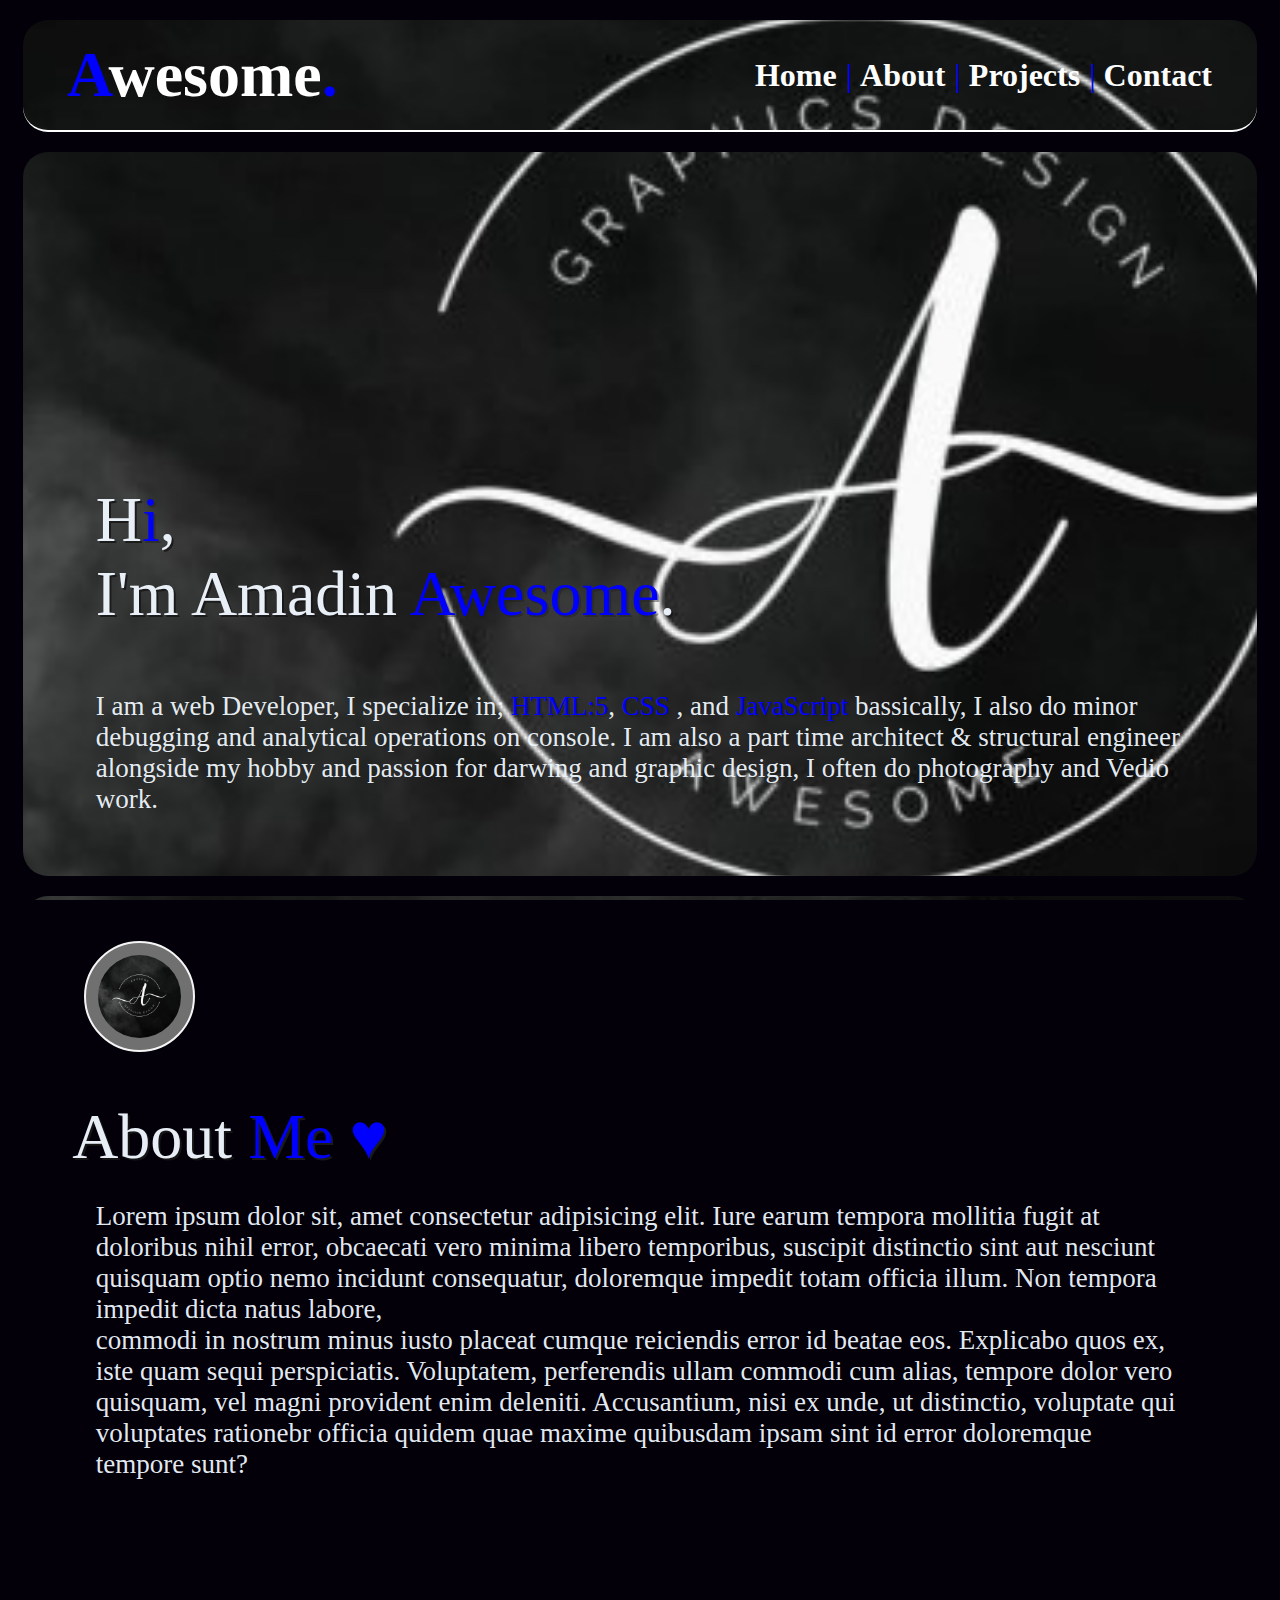
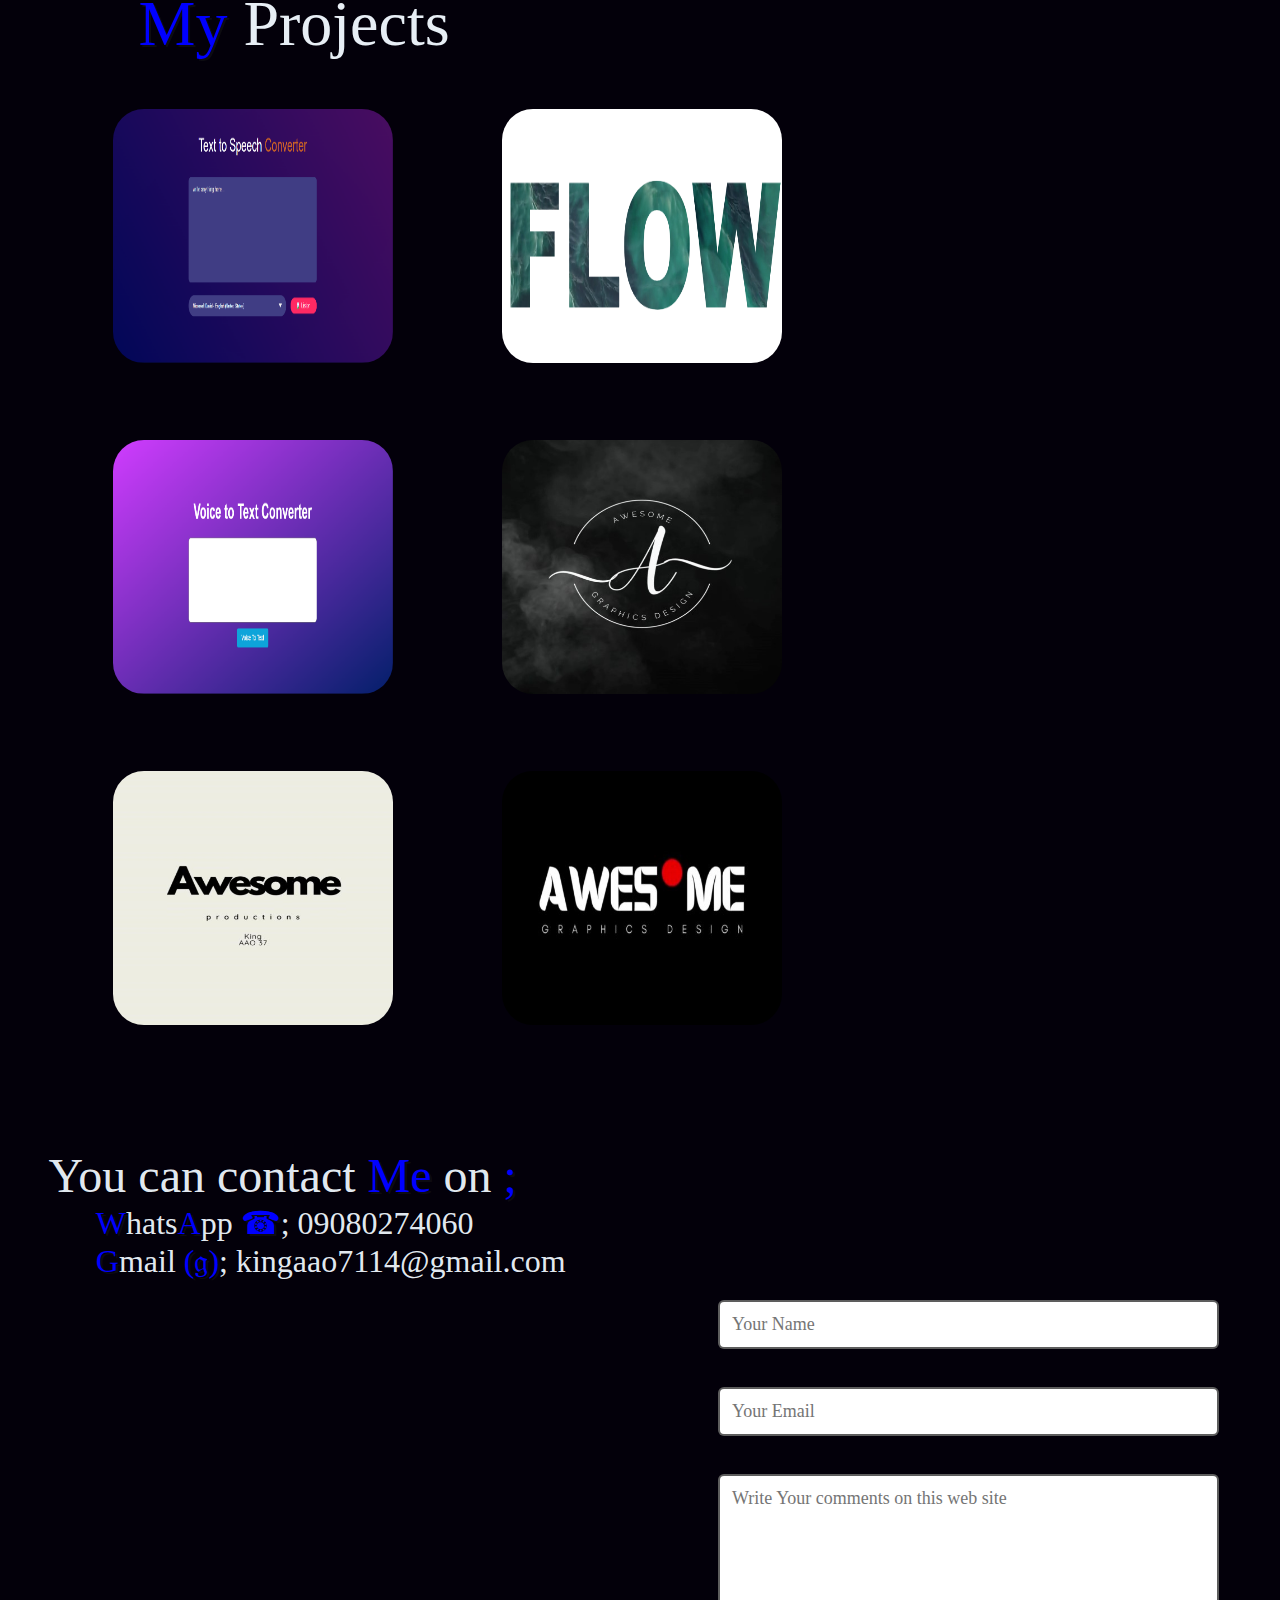
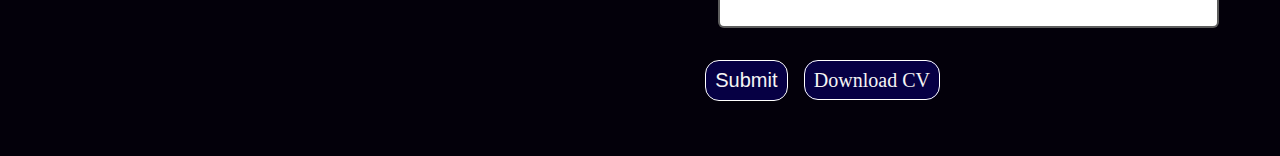
<file: index.html>
<!DOCTYPE html>
<html>
<head>
    <meta charset="UTF-8" />
    <link rel="stylesheet" href="My Profile.css">
    <link rel="icon" type="image/x-icon" href="Awesome (2a) - frame at 0m8s.png" >
    <title>AAO37_Portfolio</title>
</head>
<body>


    <header>
        <h1 style="color: rgb(255, 255, 255);"><span style="color: blue;">A</span>wesome<span style="color: blue;">.</span></h1>
        <nav>
            <ul id="sidemenu">
                <li><a href="#home">Home</a> </li>
                <span style="color: blue;">| <li><a href="#about">About</a> </li>
                <span style="color: blue;">| <li> <a href="#projects"> Projects</a> </li>
                <span style="color: blue;">| <li> <a href="#contact"> Contact</a></li>
                <i class="fas" onclick="closemenu()"> X </i>
            </ul>
            <i class="fas" onclick="openmenu()"> = </i>
        </nav>
    </header>



  <section id="home">
     <h1>H<span>i</span>,<br>
     I'm Amadin <span>Awesome</span>.</h1>
     <p> I am a web Developer, I specialize in; <span>HTML:5</span>, <span>CSS</span> , and <span>JavaScript</span> bassically, I also do minor debugging and analytical operations on console. I am also a part time architect & structural engineer alongside my hobby and passion for darwing and graphic design, I often do photography and Vedio work.</p>
  </section> 

<!------------------------ about ---------------------------------->
    <section id="about">
        <img src="Awesome (1) - frame at 0m6s.jpg" alt="" id="proflie">
        
        <h1>About <span>Me  &heartsuit;</span></h1>    
        <p>Lorem ipsum dolor sit, amet consectetur adipisicing elit. Iure earum tempora mollitia fugit at doloribus nihil error, obcaecati vero minima libero temporibus, suscipit distinctio sint aut nesciunt quisquam optio nemo incidunt consequatur, doloremque impedit totam officia illum. Non tempora impedit dicta natus labore,<br>
             commodi in nostrum minus iusto placeat cumque reiciendis error id beatae eos. Explicabo quos ex, iste quam sequi perspiciatis. Voluptatem, perferendis ullam commodi cum alias, tempore dolor vero quisquam, vel magni provident enim deleniti. Accusantium, nisi ex unde, ut distinctio, voluptate qui voluptates rationebr
              officia quidem quae maxime quibusdam ipsam sint id error doloremque tempore sunt?
        </p>
    </section>

    <!------------------------------- projects ------------------------------------->
    <section id="projects">
        <h1><span>My</span> Projects</h1>
        <div class="image">
        <a href="ttv_index.html" target="_blank"   ><img src="ttv.png" alt=""></a>
        <a href="project1.html" target="_blank"><img src="project1.png" alt=""></a>
        <a href="vtt_index.html" target="_blank"><img src="vtt.png" alt=""></a>
        <a href="Awesome (1) - Trim.mp4" target="_blank"><img src="Awesome (1) - frame at 0m6s.jpg" alt=""></a>
        <a href="Awesome (01) - Trim.mp4" target="_blank"><img src="Awesome (1) - frame at 0m2s.jpg" alt=""></a>
        <a href="Awesome (3).mp4" target="_blank"><img src="Awesome (3) - frame at 0m1s.jpg" alt=""></a>

        </div>
    </section>

    <!---------------------------contact-------------------------------------------------->

    <section id="contact">
        <h1>You can contact <span>Me</span> on <span>;</span></h1>
        <h2><span>W</span>hats<span>A</span>pp <span>&phone;</span>; 09080274060</h2>
        <h2><span>G</span>mail  <span>(&gfr;)</span>; kingaao7114@gmail.com</h2>

        <div class="social">
        <form>
            <input type="text" name="Name" placeholder="Your Name" required>
            <input type="email" name="email" placeholder="Your Email" required>
            <textarea name="message" rows="6" placeholder="Write Your comments on this web site"></textarea>
           <div id="buttons"><button type="submit" id="button">Submit</button>
            <a href="My CV.txt" download>Download CV</a>
            </div>
        </form>
        </div>

    </section>


    <script>
        var sidemenu = document.getElementById("sidemenu");

        function openmenu(){
            sidemenu.style.right = "0" ;
        }

        function closemenu(){
            sidemenu.style.right = "-100vw" ;
        }
    </script>

    
</body>
</html>
</file>
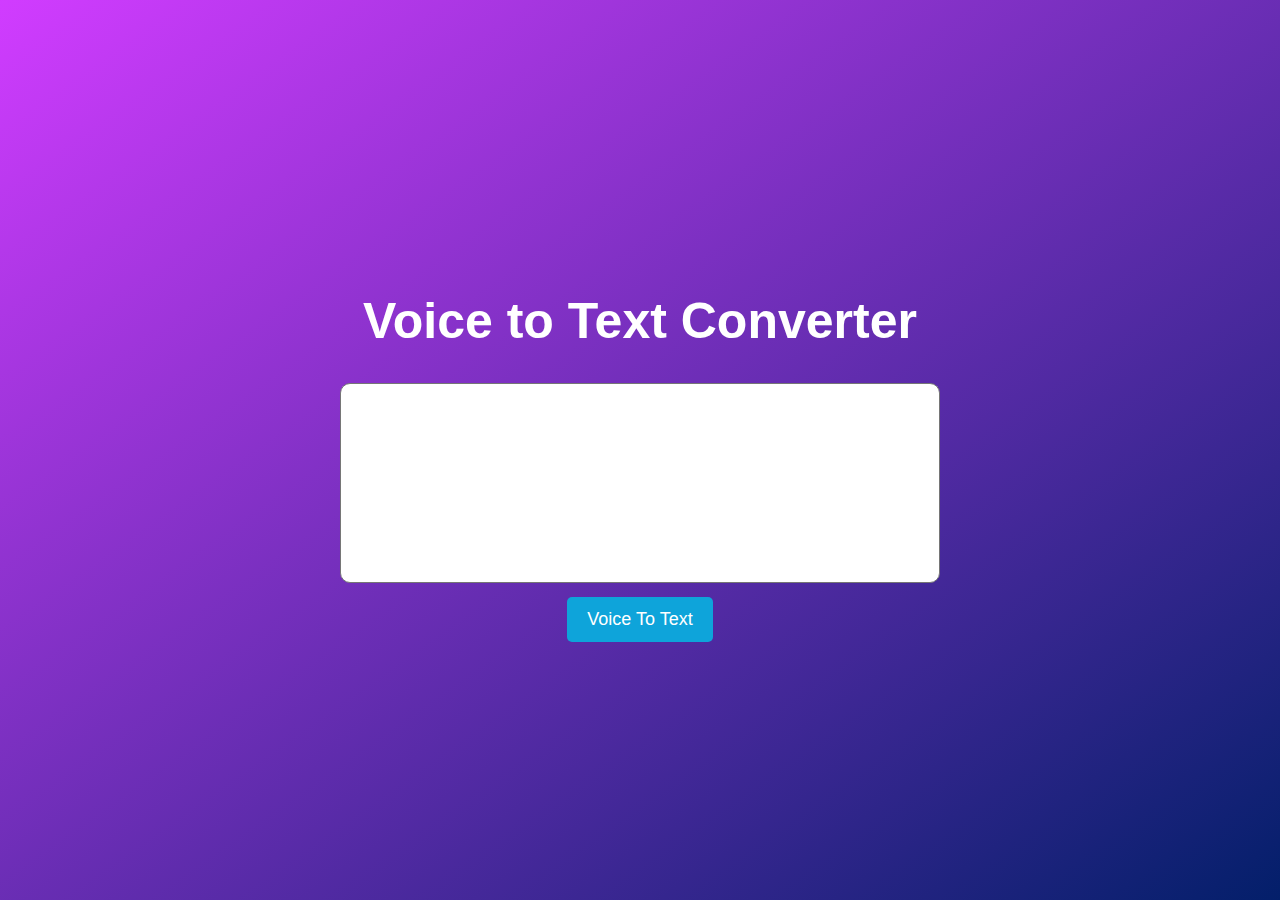
<file: vtt_index.html>
<!DOCTYPE html>
<html lang="en">
  <head>
    <meta charset="utf-8" />
    <meta      name="viewport"content="initial-scale=1.0, maximum-scale=1.0, user-scalable=1"/>
    <link rel="icon" type="image/x-icon" href="Threat.ico">
    <title>Home</title>
    <link rel="stylesheet" type="text/css" href="vtt_style.css" />
  </head>
  <body>
    <div class="voice_to_text">
      <h1>Voice to Text Converter</h1>
      <textarea name="””" id="convert_text"></textarea>
      <button id="click_to_record">Voice To Text</button>
    </div>

    <script type="text/javascript" src="vtt_script.js"></script>
  </body>
</html>
</file>
<file: My Profile.css>
*{
    margin: 0;
   padding: 0;
   scroll-behavior: smooth;
}
body{
    margin: 3px;
    padding: 0%;
    background: rgb(3, 0, 10);
}
/*--------------------------------------------------- nav-------------------------------------------------------- */
 header {
   background-image: url("Awesome\ \(3\)\ -\ frame\ at\ 0m8s.jpg");
   background-attachment: fixed;
   background-position: fixed;
   background-size: cover;
   background-repeat: no-repeat;
   border-bottom: #ffffff solid 2px ;
   color: #ffffff;
   font-size: 32px;
   padding: 18px 44px;
   border-radius: 25px;
   display: flex;
   justify-content: space-between;
   align-items: center;
   margin: 20px;
   transition: ease-in-out 1s;
} 

 
header:hover{
   background-image: url("Awesome\ \(3a\)\ -\ frame\ at\ 0m8s.jpg");
   background-attachment: fixed;
   background-position: fixed;
   background-size: cover;
   background-repeat: no-repeat;
   color: #e6fcff;
   cursor: default;
} 

nav ul {
   font-size: 32px;
   list-style-type: none;
   margin: 0;
   padding: 0;
   color: aliceblue;
}

nav ul li {
   display: inline-flex;
   margin-right: 1px;
}

nav ul li a {
   font-weight: 600;
   text-decoration: none;
   color: rgb(255, 255, 255);
   transition: color 700ms ease;
}

nav ul li a:hover {
   color: rgb(17, 0, 255);
}

i{
   font-size: 59px;
}


nav .fas{
   display: none ;
}




 /*--------------------home----------------------*/
 #home span{
    color: blue;
    text-shadow: 2px 2px #1d1d1d69;
}

 #home, #about, #projects, #contact{
    background-image: url("Awesome\ \(3\)\ -\ frame\ at\ 0m8s.jpg");
    background-attachment: fixed;
    background-position: fixed;
    background-size: cover;
    background-repeat: no-repeat;
    border-radius: 25px;
    color: rgba(240, 248, 255, 0.959);
    padding: 2%;
    margin: 20px;
    transition: ease-in-out 1s;
 }

 #home:hover, #about:hover, #projects:hover, #contact:hover{
    background-image: url("Awesome\ \(3a\)\ -\ frame\ at\ 0m8s.jpg");
    background-attachment: fixed;
    background-position: fixed;
    background-size: cover;
    background-repeat: no-repeat;
    color: #e6fcff;
    cursor: default;
 } 

 #home h1{
   margin-top: 34vh;
    margin-bottom: 5%;
    margin-left: 4%;
    margin-right: 1%;
    font: 4em normal;
    text-shadow: 2px 2px rgba(24, 24, 24, 0.89);
 }

 #home p{
    font-size: 27px;
    margin: 3% 4%;
 }

 /*--------------about--------------*/


 #about span{
    color: blue;
    text-shadow: 2px 2px #1d1d1de1;
}

#about h1{
    margin: 2%;
    font: 4em normal;
    text-shadow: 2px 2px rgba(24, 24, 24, 0.89);
 }

 #about p{
    font-size: 27px;
    margin: 2.3% 4%;
 }

 #about img{
    margin: 20px 3%;
    padding: 12px 12px;
    border-radius: 67px;
    width: 83px;
    border: solid whitesmoke 2px;
    background-color: rgba(128, 128, 128, 0.877);
    transition: all .8s;
    box-shadow: 0 9% 0 rgba(245, 245, 245, 0.884);
 }

 #about img:hover{
    background: #0a0a0ae5;
    filter: contrast(9px);
 }

/*--------------------projects------------------------------*/


#projects span{
   color: blue;
   text-shadow: 2px 2px #1d1d1d69;
}


#projects h1{
   margin: 9px 90px;
   font: 4em normal;
}

#projects .image{
   max-width: 100vw;
   margin: 1%;
   padding: 0;
   align-content: center;
   border-radius: 32px;
   align-items: center;
   justify-content: space-evenly;
   transition: all 1.6s;
}

#projects .image:hover{
   background: rgba(15, 15, 15, 0.623); 
   
}

#projects img{
   justify-content: center;
   align-content: center;
   margin: 3.6vh 3.8vw;
   align-self: max-content;
   border-radius: 35px;
   width: 280px;
   height: 254px;
   transition: all .9s;
   border-spacing: 100%;
   border: 4px solid rgba(17, 27, 165, 0);
}

#projects img:hover{
   border: 4px solid rgba(238, 239, 241, 0);
   box-shadow: 0 0 19px 0 whitesmoke;
}

/*---------------contacts------------------*/

#contact span{
   color: blue;
   text-shadow: 2px 2px #1d1d1d69;
}



#contact h1{
   font: 3em normal;
}

#contact h2{
   margin: 1px 4%;
   font: 2em normal;
}

#contact a, #button{
   margin: 2% 1.3%;
   padding: 8px 9px;
   font-size: 20px;
   font: normal;
   text-decoration: none;
   color: whitesmoke;
   background: #0f00e644;
   border: white solid 1px;
   border-radius: 14px;
   transition: all .4s;
}

#contact a:hover, #button:hover{
   text-decoration: none;
   color: whitesmoke;
   background: #0f00e6f5;
   border: white solid 1px;
}

#contact form{
   margin-top: 0%;
   margin-left: 55%;
   width: 40%;
   display: block;
   color: rgb(38, 36, 77);
}

#contact input, textarea{
   width: 100%;
   outline: none;
   background-image: url("image_d32.jpg");
   background-attachment: fixed;
   background-position: right;
   background-size: cover;
   background-repeat: no-repeat;
   padding: 12px;
   margin: 4%;
   resize: none;
   color: rgb(9, 0, 139);
   font-size: 18px;
   font-family:Cambria, Cochin, Georgia, Times, 'Times New Roman', serif;
   border: solid rgba(14, 14, 14, 0.671) 2px;
   border-radius: 6px;
   transition: ease-in-out .3s;
}

#contact input:hover, textarea:hover{
   background-image: url("img32.jpg");
   background-attachment: fixed;
   background-position: 0;
   background-size: cover;
   background-repeat: no-repeat;
   border: solid rgba(255, 255, 255, 0.966) 2px;
}

/*------------ media width ---------------*/

@media only screen and (max-width:890px){
   header h1{
      font: 10vh normal;
   }
   
nav i .fas{
   position: fixed;
   display: inline ;
   font-size: 93px;
   color: #ffffff;
}

 nav ul{
   position: fixed;
   background: rgb(0, 26, 255);
   top: 0;
   right: -100vw;
   width: 100vw;
   height: max-content;
   padding-top: 50px;      
   z-index: 2;
}

nav ul li{
   display: block;
   margin: 22px;
   left: 8vw;
}

nav ul .fas{
   top: 25px;
   bottom: 25px;
   left: 25px;
   cursor: pointer;
}

#about img{
   margin: 20px 3%;
   padding: 12px 12px;
   border-radius: 67px;
   width: 99px;
   border: solid whitesmoke 2px;
   background-color: rgba(128, 128, 128, 0.877);
   transition: all .8s;
   box-shadow: 0 9% 0 rgba(245, 245, 245, 0.884);
}


  header, #home, #about, #projects, #contact{
      background-image: url("Awesome\ \(3b\)\ -\ frame\ at\ 0m8s.jpg");
      background-attachment: fixed;
      background-position: fixed;
      background-size: cover;
      background-repeat: no-repeat;
      border-radius: 25px;
      color: rgba(240, 248, 255, 0.959);
      padding: 4%;
      margin: 20px;
      transition: ease-in-out 1s;
   }

   header:hover, #home:hover, #about:hover, #projects:hover, #contact:hover{
      background-image: url("Awesome\ \(3c\)\ -\ frame\ at\ 0m8s.jpg");
      background-attachment: fixed;
      background-position: fixed;
      background-size: cover;
      background-repeat: no-repeat;
      color: #e6fcff;
      cursor: default;
   } 

   #contact h1{
      font: 2em normal;
   }
   
   #contact h2{
      font: 1.5em normal;
   }
   
   #contact form{
      margin-top: -10%;
      margin-left: 55%;
      width: 40%;
      display: block;
      color: rgb(255, 255, 255);
   }
   
    

   }
   
   @media only screen and (min-width:2000px){

      #projects .image{
         max-width: 100vw;
         margin: 1%;
         padding: 1% 3.1%;
         align-content: stretch;
         border-radius: 32px;
         align-items: center;
         justify-content: center;
         transition: all 1.6s;
      }
      
      #projects .image:hover{
         background: rgba(80, 80, 80, 0.623); 
         
      }
      
      #projects img{
         justify-content: center;
         align-content: center;
        margin: 3.6vh 5.8vw;
         align-self: max-content;
         border-radius: 35px;
         width: 280px;
         height: 254px;
         transition: all .9s;
         border-spacing: 100%;
         border: 4px solid rgba(17, 27, 165, 0);
      }
      
      #projects img:hover{
         border: 4px solid rgba(238, 239, 241, 0);
         box-shadow: 0 0 19px 0 rgb(255, 255, 255);
      }

      #contact h1{
         margin-top: 22px;
         margin-left: 28%;
         margin-bottom: 8px;
         font: 4em normal;
      }

      #contact h2{
         background: rgba(0, 0, 0, 0.37);
         margin: 1px 26%;
         padding: 0 8px;
         font: 3em normal;
      }

      .social{
         margin-left: -14%;
      }
      
      #contact input, textarea{
         width: 100%;
         outline: #ffffff;
         background-image: url("image_d32.jpg");
         background-attachment: fixed;
         background-position: right;
         background-size: cover;
         background-repeat: no-repeat;
         padding: 12px;
         margin: 4% ;
         margin-left: -49%;
         resize: none;
         color: rgb(12, 16, 214);
         font-size: 18px;
         font-family:Cambria, Cochin, Georgia, Times, 'Times New Roman', serif;
         border: solid rgba(255, 255, 255, 0.671) 2px;
         border-radius: 6px;
         transition: ease-in-out .3s;
      }

      #buttons{
         margin-left: -25%;
      }

      header {
         color: #ffffff;
         font-size: 42px;
         padding: 18px 44px;
         border-radius: 25px;
         display: flex;
         justify-content: space-between;
         align-items: center;
         margin: 20px;
         transition: ease-in-out 1s;
      }
      
      header h1{
         font: 3em normal;
      }
      
      nav ul {
         font-size: 47px;
         list-style-type: none;
         margin: 0;
         padding: 0;
         color: aliceblue;
      }
      
      nav ul li {
         display: inline-flex;
         margin-right: 13px;
      }
      
      nav ul li a {
         font-weight: 600;
         text-decoration: none;
         color: rgb(255, 255, 255);
         transition: color 700ms ease;
      }
      
      nav ul li a:hover {
         color: rgb(17, 0, 255);
      }
      
      #home h1{
         margin-top: 33vh;
          margin-bottom: 5%;
          margin-left: 4%;
          margin-right: 1%;
          font: 2em normal;
          text-shadow: 2px 2px rgba(24, 24, 24, 0.89);
       }
      
       #home, #about p{
          font-size: 56px;
       }
      
      

   }
</file>
<file: vtt_style.css>
*,
*:after,
*:before {
  -webkit-box-sizing: border-box;
  -moz-box-sizing: border-box;
  -ms-box-sizing: border-box;
  box-sizing: border-box;
}
body {
  font-family: arial;
  font-size: 16px;
  margin: 0;
  background: linear-gradient(to right bottom, #d13cff, #031f6a);
  color: #000;
  display: flex;
  align-items: center;
  justify-content: center;
  min-height: 100vh;
}

.voice_to_text {
  width: 600px;
  text-align: center;
}
h1 {
  color: #fff;
  font-size: 50px;
}
#convert_text {
  width: 100%;
  height: 200px;
  border-radius: 10px;
  resize: none;
  padding: 10px;
  font-size: 20px;
  margin-bottom: 10px;
}
button {
  padding: 12px 20px;
  background: #0ea4da;
  border: 0;
  color: #fff;
  font-size: 18px;
  cursor: pointer;
  border-radius: 5px;
}
</file>
